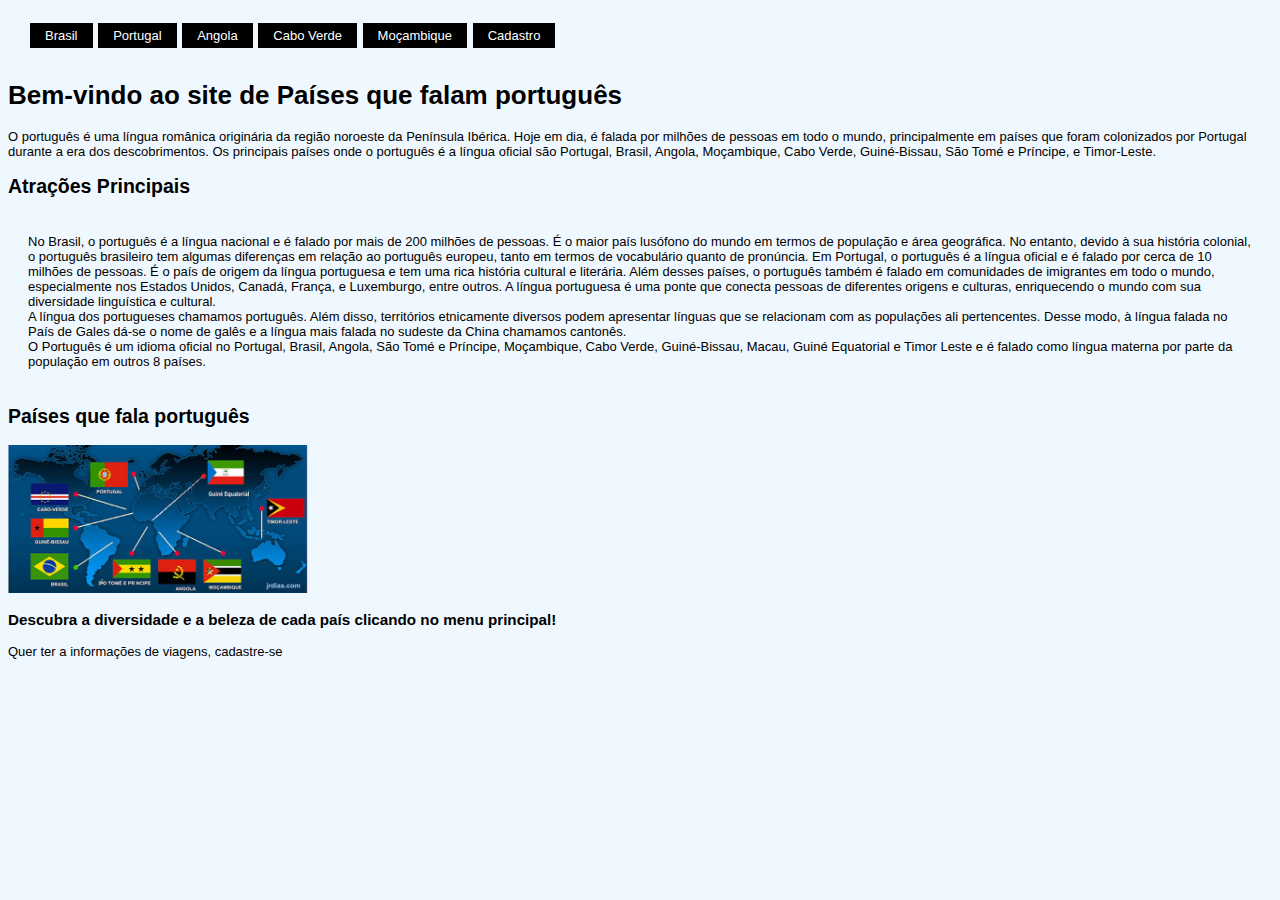
<file: index.html>
<!DOCTYPE html>
<html lang="pt-br">
<head>
    <meta charset="UTF-8">
    <meta name="viewport" content="width=device-width, initial-scale=1.0">
    <title>Países que falam, a língua Português</title>
    <link rel="stylesheet" href="CSS/Inicio.css">

</head>
<body>
    
    <div>
        <ul>
            <li><a href="Paises/Brasil.html">Brasil</a></li>
            <li><a href="Paises/Portugal.html">Portugal</a></li>
            <li><a href="Paises/Angola.html">Angola</a></li>
            <li><a href="Paises/Cabo Verde.html">Cabo Verde</a></li>
            <li><a href="Paises/Moçambique.html">Moçambique</a></li>
            <li><a href="cadastro.html">Cadastro</a></li>


        
        </ul>


            <h1>Bem-vindo ao site de Países que falam português </h1>
            <p>O português é uma língua românica originária da região noroeste da Península Ibérica. Hoje em dia, é falada por milhões de pessoas em todo o mundo, principalmente em países que foram colonizados por Portugal durante a era dos descobrimentos. Os principais países onde o português é a língua oficial são Portugal, Brasil, Angola, Moçambique, Cabo Verde, Guiné-Bissau, São Tomé e Príncipe, e Timor-Leste.</p>

            <h2>Atrações Principais</h2>

            <ul>
                <li>No Brasil, o português é a língua nacional e é falado por mais de 200 milhões de pessoas. É o maior país lusófono do mundo em termos de população e área geográfica. No entanto, devido à sua história colonial, o português brasileiro tem algumas diferenças em relação ao português europeu, tanto em termos de vocabulário quanto de pronúncia. Em Portugal, o português é a língua oficial e é falado por cerca de 10 milhões de pessoas. É o país de origem da língua portuguesa e tem uma rica história cultural e literária. Além desses países, o português também é falado em comunidades de imigrantes em todo o mundo, especialmente nos Estados Unidos, Canadá, França, e Luxemburgo, entre outros. A língua portuguesa é uma ponte que conecta pessoas de diferentes origens e culturas, enriquecendo o mundo com sua diversidade linguística e cultural.
                </li>
                <li>A língua dos portugueses chamamos português. Além disso, territórios etnicamente diversos podem apresentar línguas que se relacionam com as populações ali pertencentes. Desse modo, à língua falada no País de Gales dá-se o nome de galês e a língua mais falada no sudeste da China chamamos cantonês.</li>
                <li>O Português é um idioma oficial no Portugal, Brasil, Angola, São Tomé e Príncipe, Moçambique, Cabo Verde, Guiné-Bissau, Macau, Guiné Equatorial e Timor Leste e é falado como língua materna por parte da população em outros 8 países.</li>
            </ul>

            <h2>Países que fala português</h2>

                <img src="imagem/paises-de-idioma-portugues.jpg" style="width: 300px;height: auto;">

                <footer>
                    <h3>Descubra a diversidade e a beleza de cada país clicando no menu principal!</h3>
                    <p>Quer ter a informações de viagens, cadastre-se</p>

                </footer>
    </div>



</body>
</html>
</file>
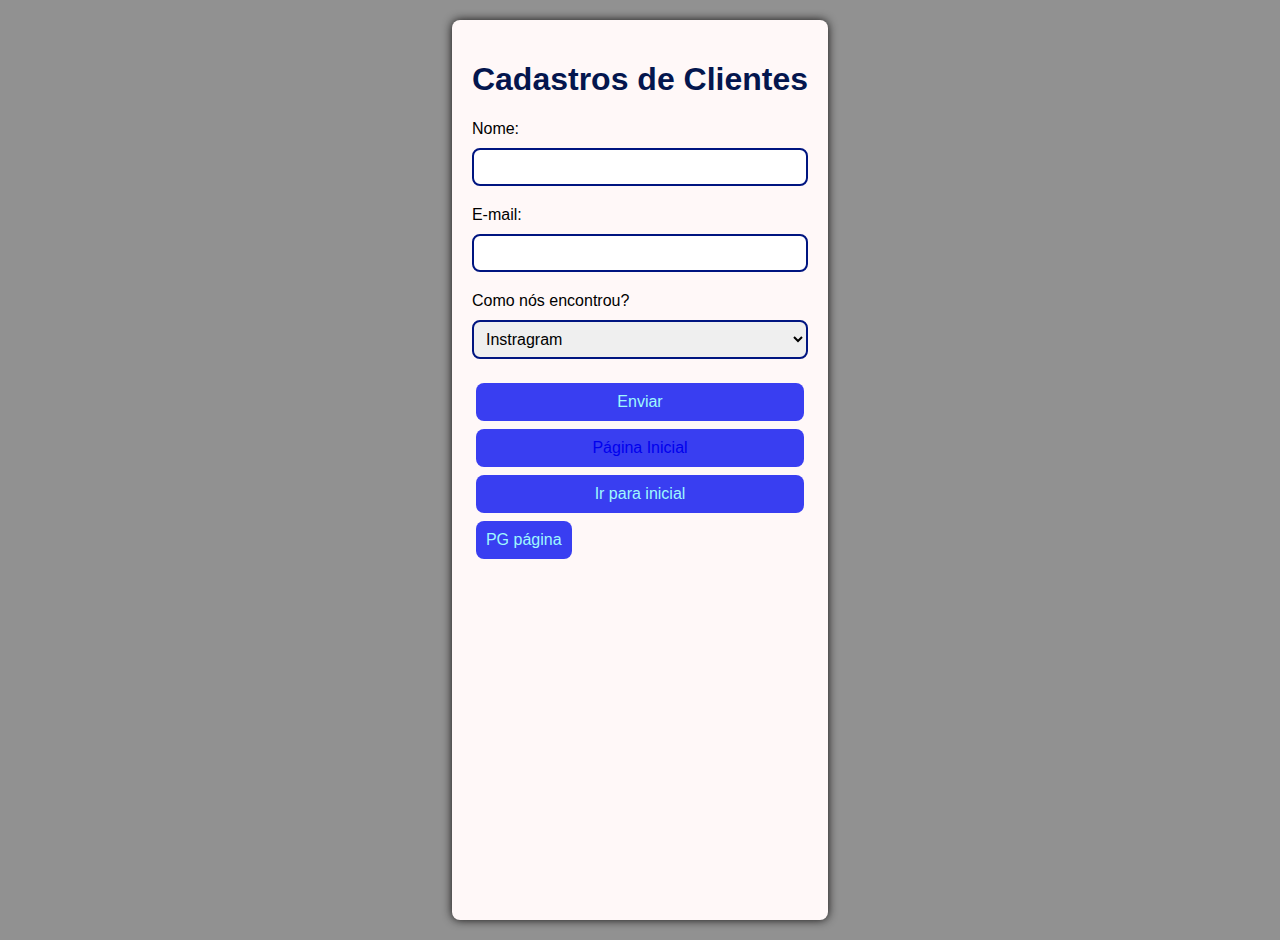
<file: cadastro.html>
<!DOCTYPE html>
<html lang="pt-br">
<head>
    <meta charset="UTF-8">
    <meta name="viewport" content="width=device-width, initial-scale=1.0">
    <title>Captura de Leads</title>
    <link rel="stylesheet" href="CSS/cadastro.css">


</head>

    <body>
        
        <div class="container">

            <h1>Cadastros de Clientes</h1>

            <form>

                    <label for="name"> Nome:</label>
                    <input type="text" id="name" name="name" required>
                     
                    <label for="email">E-mail:</label>
                    <input type="email" id="email" name="email" required>

                    <label for="socialMedia">Como nós encontrou?</label> 
                    <select name="socialMedia" id="socialMedia">
                        <option value="Instragam">Instragram</option>
                        <option value="Facebook">Facebook</option>
                        <option value="linkedin">Linkedin</option>
                        <option value="twitter">Twitter</option>
                    </select>

                    <button type="submit">Enviar</button>

                    <button type="submit" ><a href="index.html">Página Inicial</a></button>

                    <button onclick="window.location.href=index.html">Ir para inicial</button>

                    <a href="index.html"><button>PG página</button></a>

                    

                   
        


            </form>
            
        
        </div>
        <script></script>

    
    </body>




    </html>
</file>
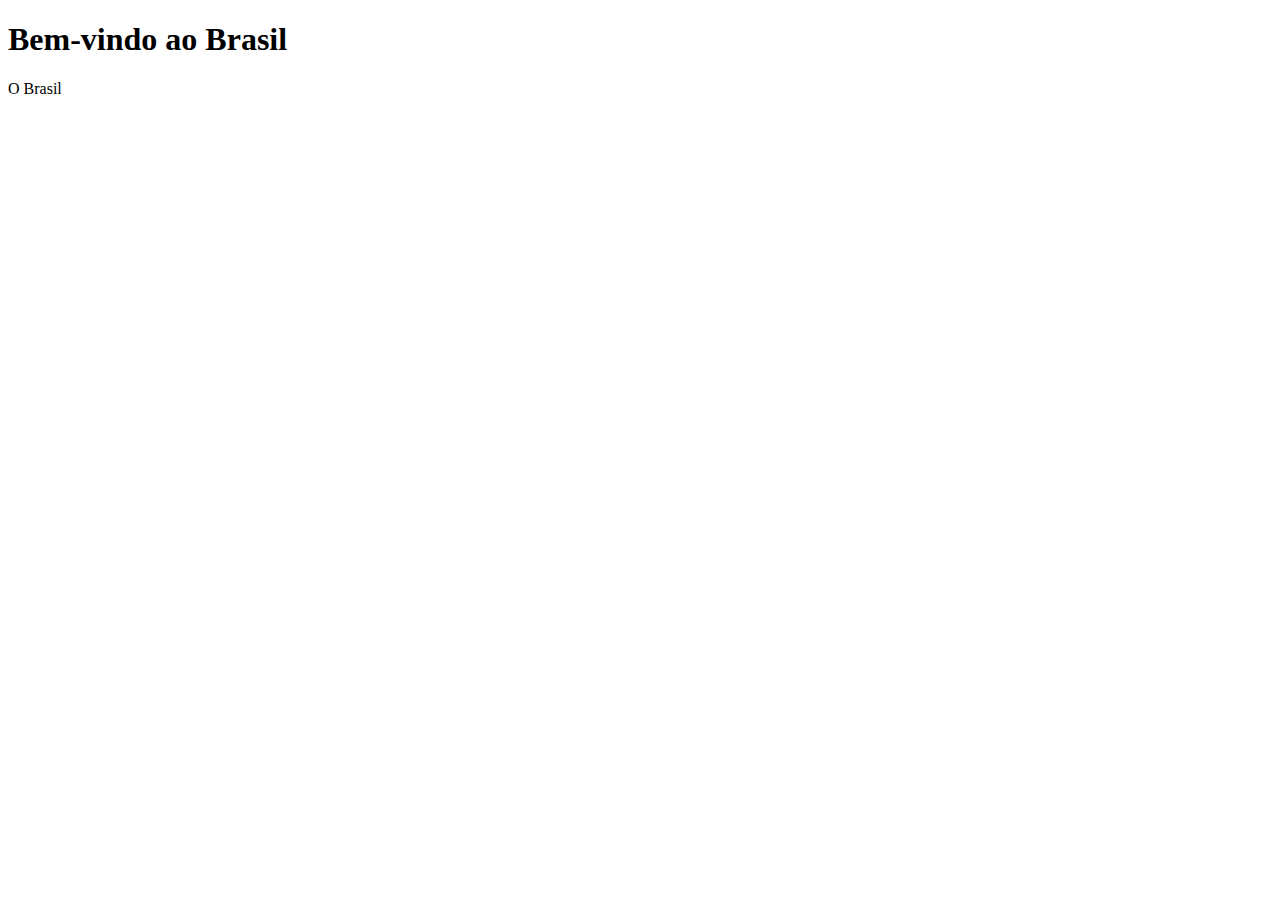
<file: Paises/Brasil.html>
<!DOCTYPE html>
<html lang="pt-br">
<head>
    <meta charset="UTF-8">
    <meta name="viewport" content="width=device-width, initial-scale=1.0">
    <title></title>


</head>
<body>

    <div>

    <h1>Bem-vindo ao Brasil</h1>
    <p>O Brasil</p>
    </div>
    



</body>




</html>
</file>
<file: CSS/Inicio.css>
body{
        font-family: Arial, Helvetica, sans-serif;
        font-size: 13px;
        background-color: aliceblue;



}

ul {
    margin: 0;
    padding: 20px;

}

li{
    list-style: none;
    display: inline-block;

}

    li a { 

        text-decoration: none;
        color: rgb(255, 255, 255);
        background-color: rgb(0, 0, 0);

        margin-bottom: 2px;
        padding: 5px 15px;
        margin-left: 2px
        
        
    }


    li a:hover {

        background-color: rgb(255, 255, 255);
        color: #000000;
    }
</file>
<file: CSS/cadastro.css>
body{
font-family: Arial, Helvetica, sans-serif;
background-color: rgb(145, 145, 145);
margin: 0;
padding: 20px;
display: flex;
justify-content: center;
height: 100vh;

}


.container{

    background-color: rgb(255, 248, 248);
    padding: 20px;
    border-radius: 8px;
    box-shadow: 0 0 10px rgb(18, 16, 16); 

}

h1{
text-align: center;
color: rgb(4, 22, 78);

}

form{
    display: flex;
    flex-direction: column;
}

label{

    margin-bottom: 10px;

}
input, select {

padding: 8px;
margin-bottom: 20px;
border: 2px solid #001580;
border-radius: 8px;
font-size: 16px;

}

button{

    background-color: rgba(19, 26, 239, 0.84);
    color: rgb(159, 248, 254);
    border: none;
    padding: 10px;
    font-size: 16px;
    border-radius: 8px;
    cursor: pointer;
    margin: 4px;
}
button a{
    text-decoration: none;

}

button:hover{

background-color: aliceblue;
color: rgb(255, 255, 255);
margin: 4px;

}
</file>
